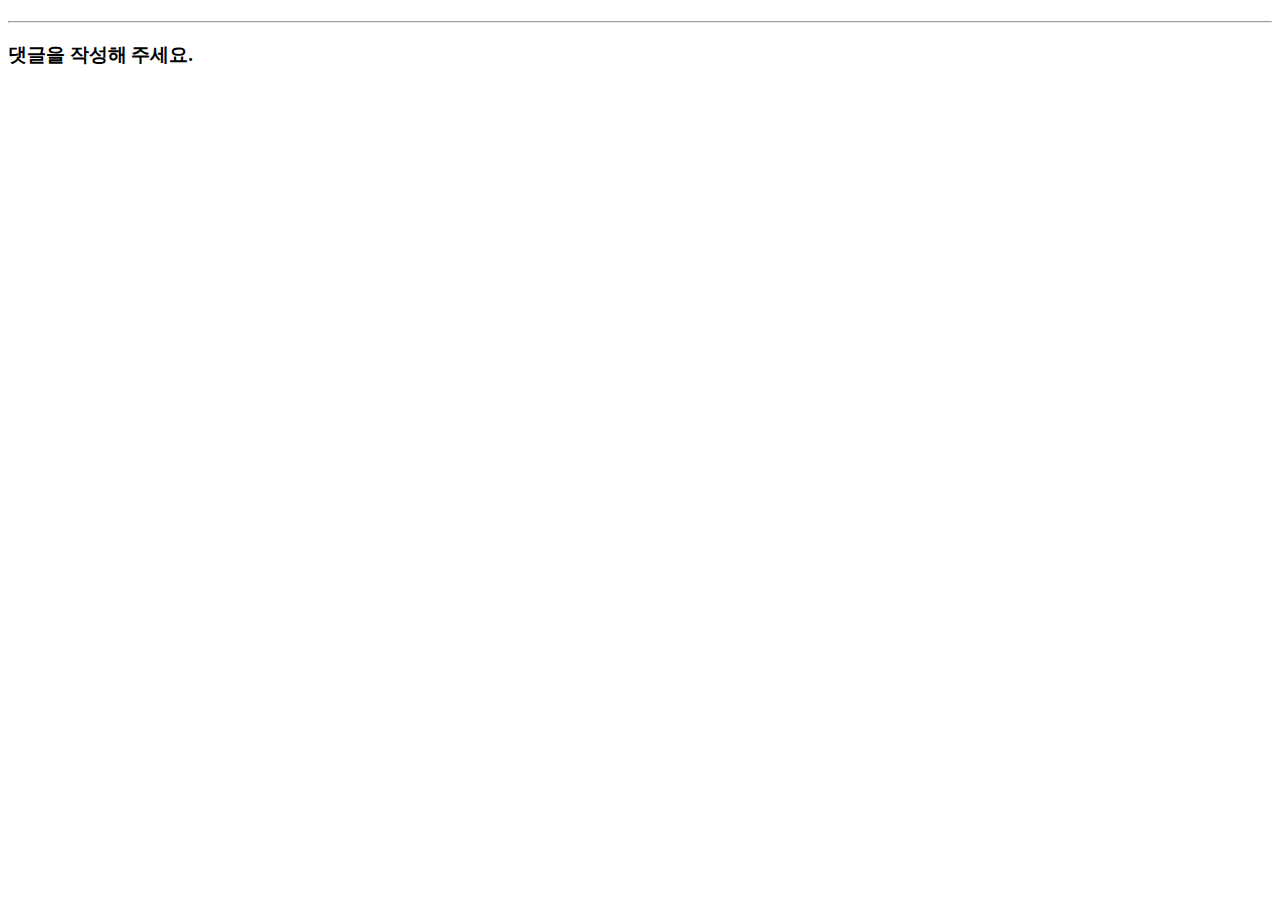
<file: todayLook/src/main/resources/templates/comment.html>
<!DOCTYPE html>
<html lang="en" xmlns:th="http://www.thymeleaf.org">
<head>
  <meta charset="UTF-8">
  <title>Title</title>
</head>
<body>
<h1 th:text="${article.title}"></h1>
<hr>
<div th:if="${comments.isEmpty()}">
  <h3>댓글을 작성해 주세요.</h3>
</div>
<div th:unless="${comments.isEmpty()}" th:each="comment : ${comments}">
  <p th:text="${comment.comment}"></p>
</div>



</body>
</html>
</file>
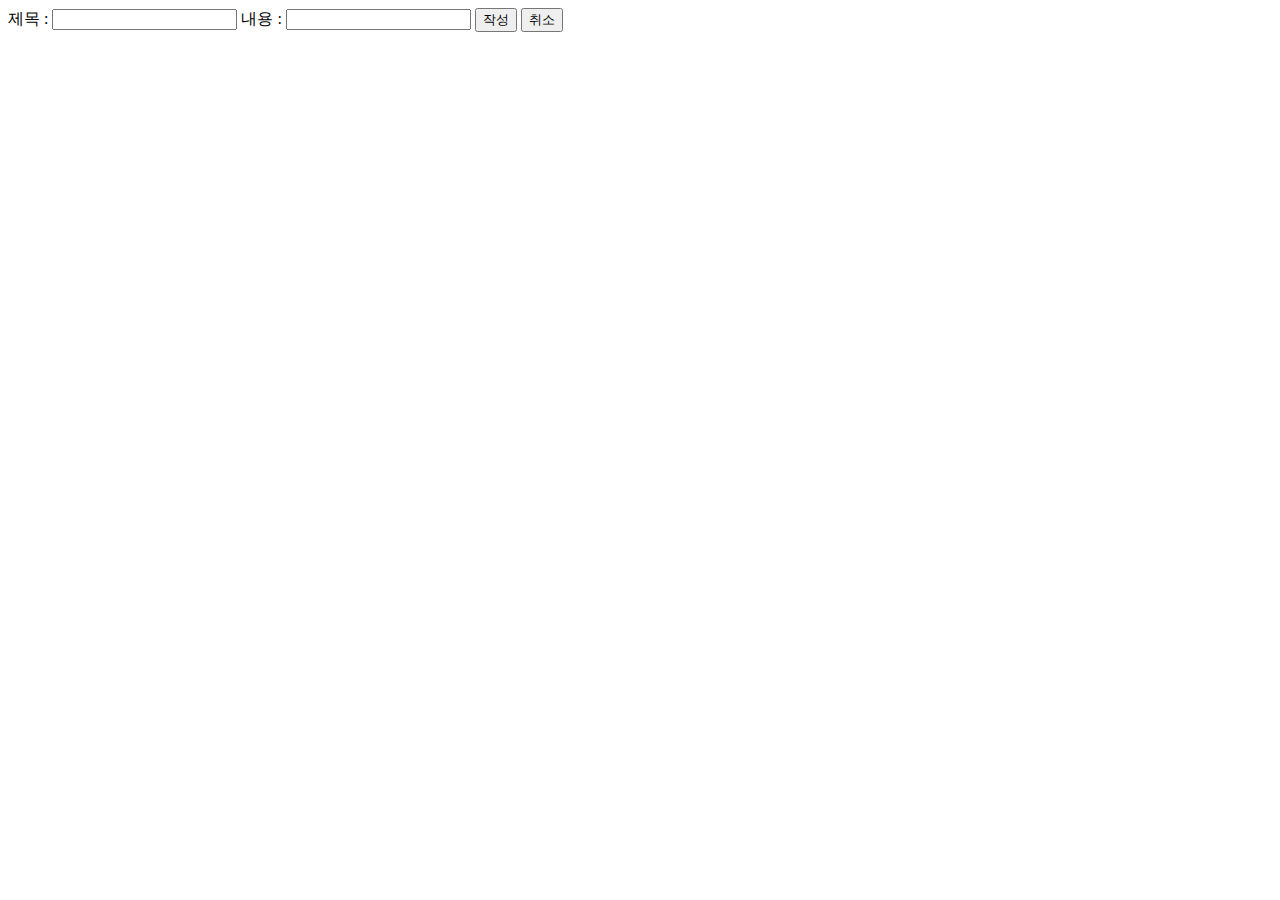
<file: todayLook/src/main/resources/templates/create.html>
<!DOCTYPE html>
<html lang="en" xmlns:th="http://www.thymeleaf.org/">
<head>
    <meta charset="UTF-8">
    <title>Title</title>
</head>
<body>
  <form th:action="@{/boards/{id}/article(id=${board.id})}" method="post">
    제목 : <input type="text" name="title">
    내용 : <input type="text" name="content">
    <input type="submit" value="작성">
    <input type="button" value="취소" onclick="history.back()">
  </form>
</body>
</html>
</file>
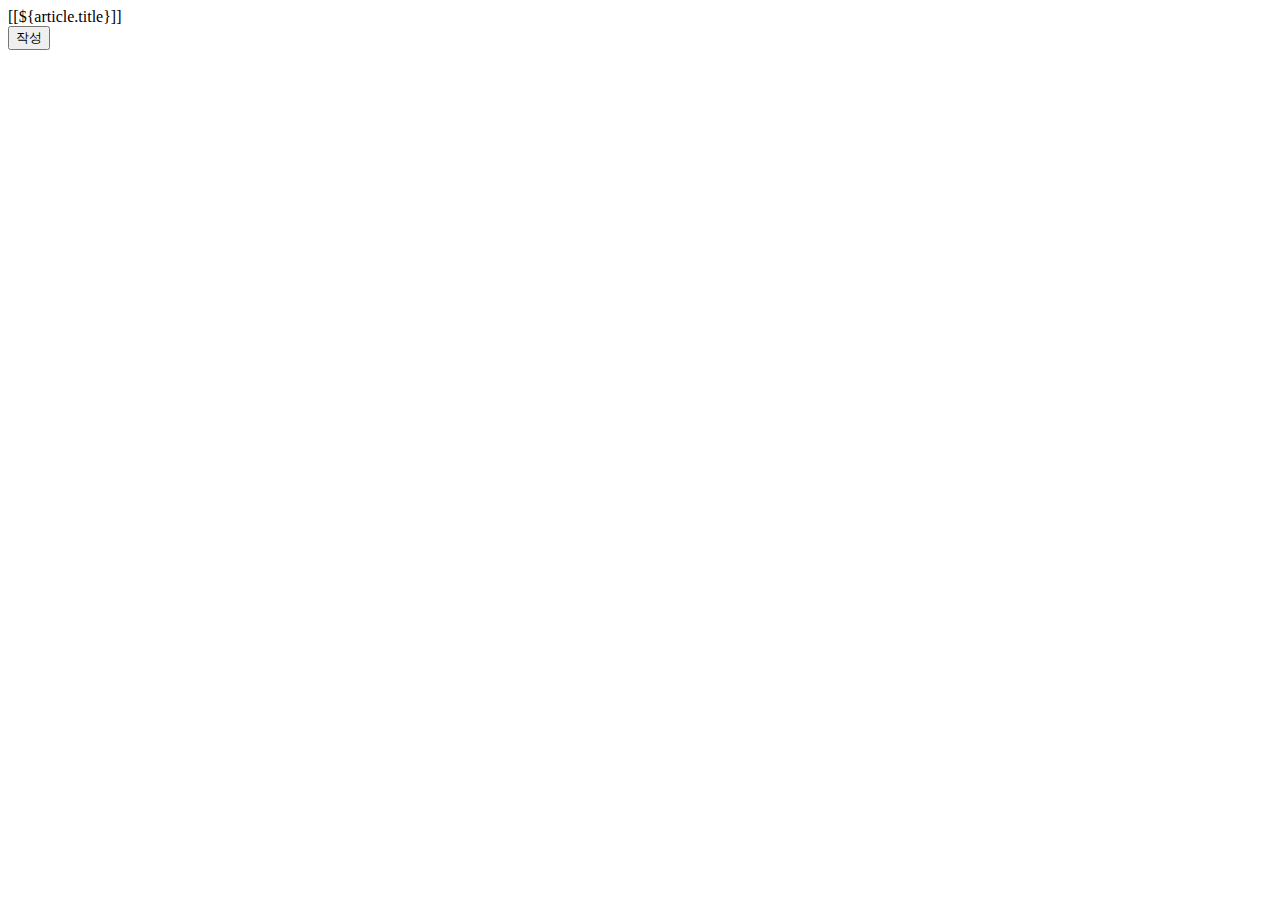
<file: todayLook/src/main/resources/templates/test.html>
<!DOCTYPE html>
<html lang="en" xmlns:th="http://www.thymeleaf.org/">
<head>
    <meta charset="UTF-8">
    <title>Title</title>
</head>
<body>
    <div th:unless="${articles.isEmpty()}" th:each="article: ${articles}">
        <a th:href="@{/article/{id}(id=${article.id})}">[[${article.title}]]</a>
    </div>
    <form th:action="@{/boards/{id}/article(id=${board.id})}" method="get">
        <input type="submit" value="작성">
    </form>
</body>
</html>
</file>
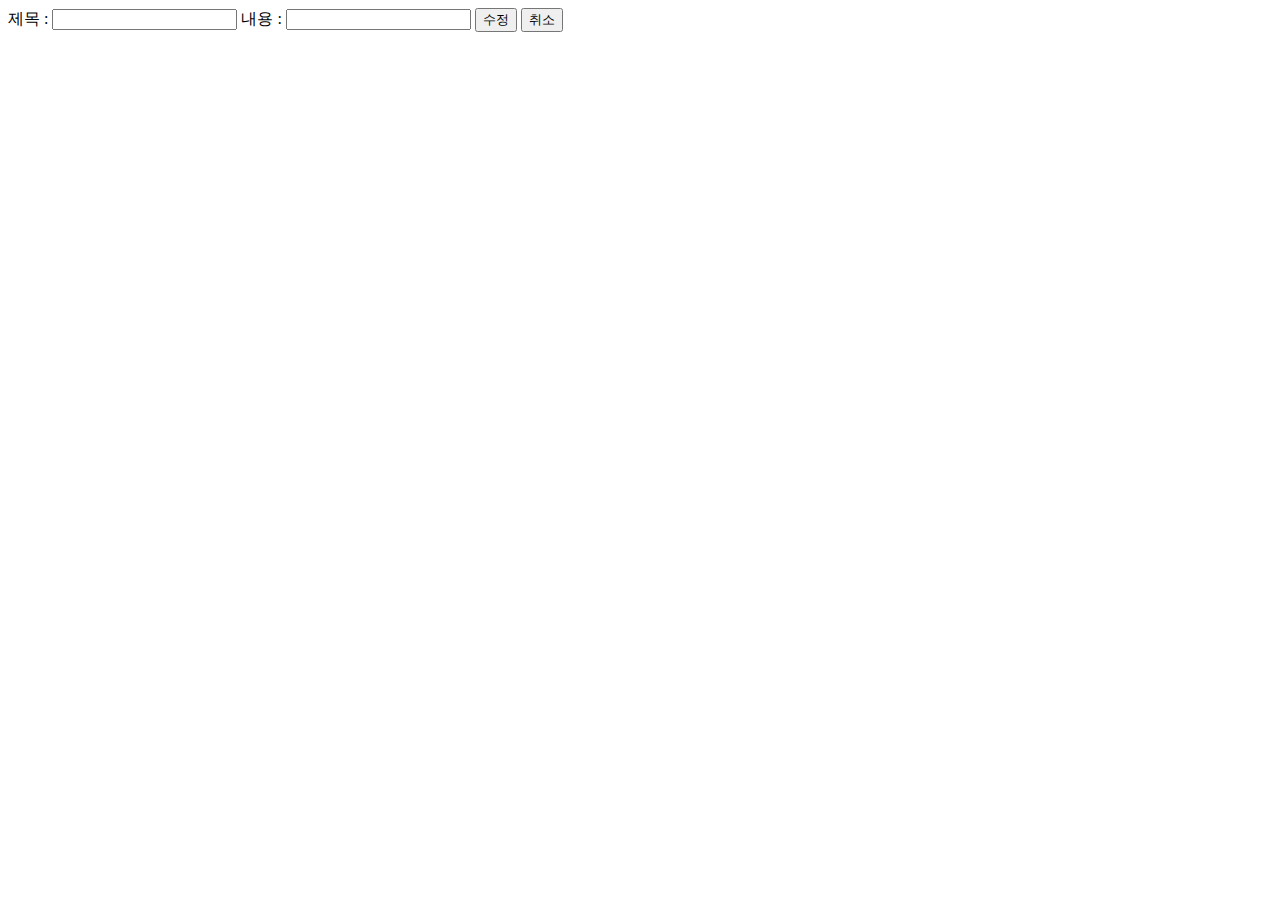
<file: todayLook/src/main/resources/templates/update.html>
<!DOCTYPE html>
<html lang="en" xmlns:th="http://www.thymeleaf.org/">
<head>
    <meta charset="UTF-8">
    <title>Title</title>
</head>
<body>
<form th:action="@{/article/{id}/update(id=${article.id})}" method="post">
    제목 : <input type="text" name="title" th:value="${article.title}">
    내용 : <input type="text" name="content" th:value="${article.content}">
    <input type="submit" value="수정">
    <input type="button" value="취소" onclick="history.back()">
</form>
</body>
</html>
</file>
